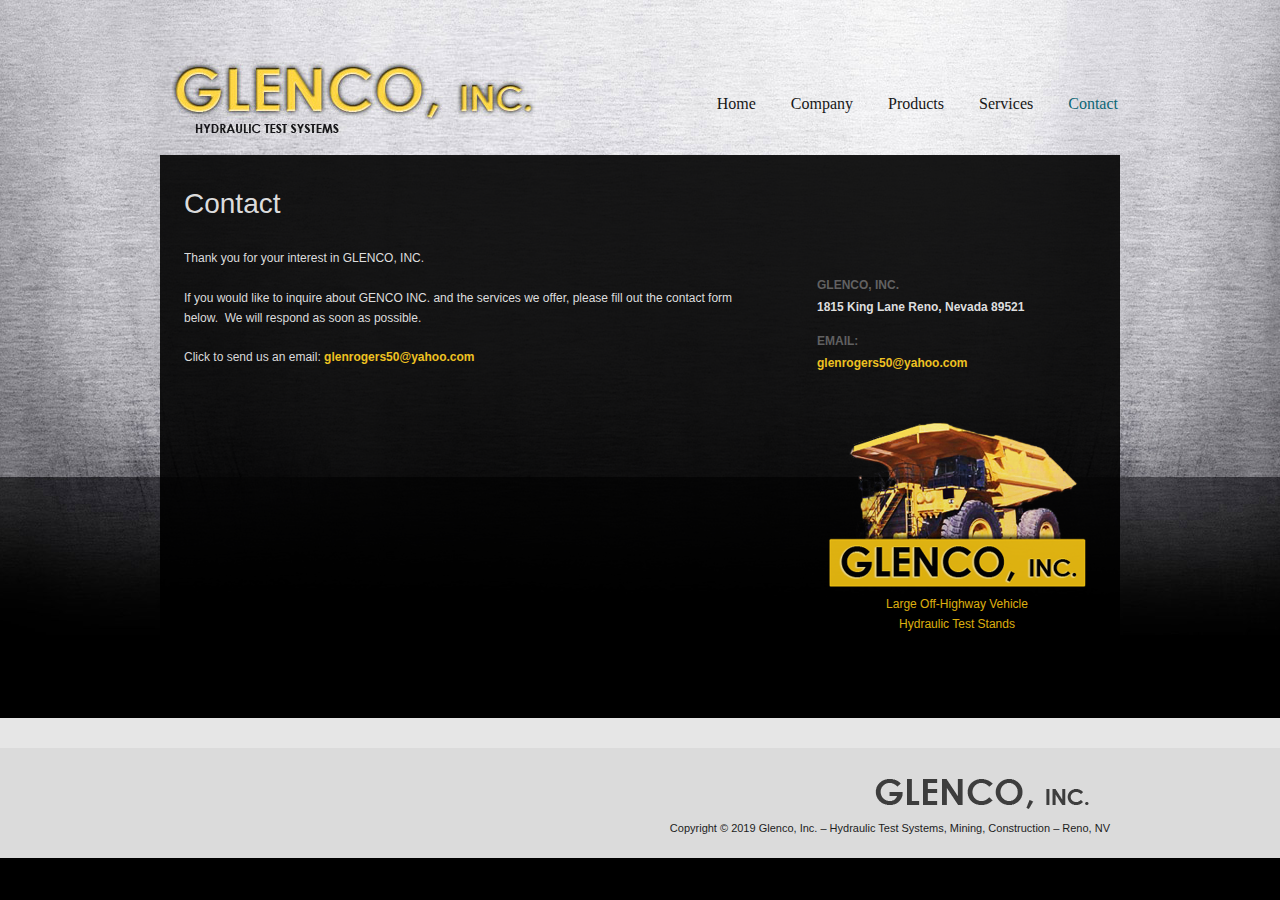
<file: contact.html>
<!DOCTYPE html PUBLIC "-//W3C//DTD XHTML 1.0 Strict//EN" "http://www.w3.org/TR/xhtml1/DTD/xhtml1-strict.dtd">
<!-- saved from url=(0032)/contact.html -->
<html xmlns="http://www.w3.org/1999/xhtml" class="gr__glenshop_com"><head><meta http-equiv="Content-Type" content="text/html; charset=UTF-8"> 
 
  
<meta name="Description" content="GlenCo LLC.">
<meta name="Keywords" content="">

<title>Glenco, Inc. – Hydraulic Test Systems, Mining, Construction – Reno, NV » Contact</title>

<meta property="og:image" content="https://imgur.com/7MP3ikA.png">
<meta name="og:description" content="Glenco, Inc. – Hydraulic Test Systems, Mining, Construction – Reno, NV » GLENCO 400 Control Valve Test Stand">
<meta property="og:type" content="website">
<meta property="og:url" content="https://glenshop.com">
<meta property="og:title" content="GlenCo">
<meta name="application-name" content="GlenCo">

<meta charset="utf-8" />
<meta name="viewport" content="width=device-width, initial-scale=1, user-scalable=no" />
<meta http-equiv="X-UA-Compatible" content="IE=edge">


<meta name="description" content="Glenco, Inc. – Hydraulic Test Systems, Mining, Construction – Reno, NV » GLENCO 400 Control Valve Test Stand" />
<meta name="twitter:image" content="https://imgur.com/7MP3ikA.png">
<meta name="twitter:card" content="summary_large_image">
<meta name="twitter:description" content="Glenco, Inc. – Hydraulic Test Systems, Mining, Construction – Reno, NV » GLENCO 400 Control Valve Test Stand">
<meta name="twitter:title" content="GlenCo">


<meta name="msapplication-TileColor" content="#ffffff">
<meta name="msapplication-TileImage" content="https://imgur.com/7MP3ikA.png">
<meta name="theme-color" content="#ffffff">
 
  
<link rel="shortcut icon" href="https://imgur.com/r5xpUv3.png">

<!-- Generic CSS -->
<link rel="stylesheet" href="./assets/style.css" type="text/css" media="screen">

<!-- Color Specific CSS -->
<link rel="stylesheet" href="./assets/red.css" type="text/css" media="screen">

<!-- Dark CSS -->

<!--[if lt ie 9]><link rel="stylesheet" type="text/css" href="http://www.glenshop.com/wp-content/themes/glenco1/css/ie.css" media="screen"/><![endif]-->

<!-- Lightbox CSS -->
<link rel="stylesheet" href="./assets/prettyPhoto.css" type="text/css" media="screen" title="prettyPhoto main stylesheet" charset="utf-8">

<!-- Tooltip -->
<link rel="stylesheet" type="text/css" href="./assets/tipTip.css">

<!-- Grab the jQuery -->
<link rel="alternate" type="application/rss+xml" title="Glenco, Inc. - Hydraulic Test Systems, Mining, Construction - Reno, NV » Contact Comments Feed" href="/contact.htmlfeed/">
		<script type="text/javascript">
			window._wpemojiSettings = {"baseUrl":"https:\/\/s.w.org\/images\/core\/emoji\/72x72\/","ext":".png","source":{"concatemoji":"http:\/\/www.glenshop.com\/wp-includes\/js\/wp-emoji-release.min.js?ver=4.4.18"}};
			!function(a,b,c){function d(a){var c,d,e,f=b.createElement("canvas"),g=f.getContext&&f.getContext("2d"),h=String.fromCharCode;return g&&g.fillText?(g.textBaseline="top",g.font="600 32px Arial","flag"===a?(g.fillText(h(55356,56806,55356,56826),0,0),f.toDataURL().length>3e3):"diversity"===a?(g.fillText(h(55356,57221),0,0),c=g.getImageData(16,16,1,1).data,g.fillText(h(55356,57221,55356,57343),0,0),c=g.getImageData(16,16,1,1).data,e=c[0]+","+c[1]+","+c[2]+","+c[3],d!==e):("simple"===a?g.fillText(h(55357,56835),0,0):g.fillText(h(55356,57135),0,0),0!==g.getImageData(16,16,1,1).data[0])):!1}function e(a){var c=b.createElement("script");c.src=a,c.type="text/javascript",b.getElementsByTagName("head")[0].appendChild(c)}var f,g;c.supports={simple:d("simple"),flag:d("flag"),unicode8:d("unicode8"),diversity:d("diversity")},c.DOMReady=!1,c.readyCallback=function(){c.DOMReady=!0},c.supports.simple&&c.supports.flag&&c.supports.unicode8&&c.supports.diversity||(g=function(){c.readyCallback()},b.addEventListener?(b.addEventListener("DOMContentLoaded",g,!1),a.addEventListener("load",g,!1)):(a.attachEvent("onload",g),b.attachEvent("onreadystatechange",function(){"complete"===b.readyState&&c.readyCallback()})),f=c.source||{},f.concatemoji?e(f.concatemoji):f.wpemoji&&f.twemoji&&(e(f.twemoji),e(f.wpemoji)))}(window,document,window._wpemojiSettings);
		</script>
		<style type="text/css">
img.wp-smiley,
img.emoji {
	display: inline !important;
	border: none !important;
	box-shadow: none !important;
	height: 1em !important;
	width: 1em !important;
	margin: 0 .07em !important;
	vertical-align: -0.1em !important;
	background: none !important;
	padding: 0 !important;
}
</style>
<link rel="stylesheet" id="contact-form-7-css" href="./assets/styles.css" type="text/css" media="all">
<script type="text/javascript" src="./assets/jquery.min.js"></script>
<link rel="https://api.w.org/" href="http://www.glenshop.com/wp-json/">
<link rel="EditURI" type="application/rsd+xml" title="RSD" href="http://www.glenshop.com/xmlrpc.php?rsd">
<link rel="wlwmanifest" type="application/wlwmanifest+xml" href="http://www.glenshop.com/wp-includes/wlwmanifest.xml"> 
  
<link rel="canonical" href="/contact.html">
<link rel="shortlink" href="http://www.glenshop.com/?p=30">
<link rel="alternate" type="application/json+oembed" href="http://www.glenshop.com/wp-json/oembed/1.0/embed?url=http%3A%2F%2Fwww.glenshop.com%2Fcontact%2F">
<link rel="alternate" type="text/xml+oembed" href="http://www.glenshop.com/wp-json/oembed/1.0/embed?url=http%3A%2F%2Fwww.glenshop.com%2Fcontact%2F&amp;format=xml">
		<style type="text/css">.recentcomments a{display:inline !important;padding:0 !important;margin:0 !important;}</style>
		
<!-- Accordion -->
<script type="text/javascript" src="./assets/jquery.kwicks-1.5.1.pack.js"></script>

<!-- Lightbox -->
<script type="text/javascript" src="./assets/jquery.prettyPhoto.js"></script>

<!-- Slider -->
<script type="text/javascript" src="./assets/jquery.cycle.min.js"></script>

<!-- Tooltips -->
<script type="text/javascript" src="./assets/jquery.tipTip.js"></script>

<link href="./assets/css" rel="stylesheet" type="text/css">

<script type="text/javascript">
	var J = jQuery.noConflict();
	J(document).ready(function(){
		
		//Lightbox
		J("a[rel^='prettyPhoto']").prettyPhoto({theme: 'light_square'});
		
		//Hidden box on homepage
		J('#slickbox').hide();
		J('a#slick-toggle').click(function() {
	    	J('#slickbox').toggle(200);
	    	return false;
		});

		//Hidden box on homepage
		J('#slickbox2').hide();
		J('a#slick-toggle2').click(function() {
	    	J('#slickbox2').toggle(400);
	    	return false;
		});
		
		//Accordion
		J('.kwicks').kwicks({
			max : 500,
			spacing : 5
		});
		
		//Portfolio hover
		J(".image-nav img, .background,").hover(
			function() {
				J(this).animate({"opacity": ".5"}, "fast");
				},
			function() {
				J(this).animate({"opacity": "1"}, "fast");
		});
		
		J(".background2,").hover(
			function() {
				J(this).animate({"opacity": ".5"}, "fast");
				},
			function() {
				J(this).animate({"opacity": "1"}, "fast");
		});
		
		//Flickr hover
		J(".flickrPhotos img, .homepage-thumbs img").hover(
			function() {
				J(this).animate({"opacity": ".15"}, "fast");
				},
			function() {
				J(this).animate({"opacity": "1"}, "fast");
		});
		
		//Button hover
		J(".callbutton").hover(
			function() {
				J(this).animate({"opacity": ".9"}, "fast");
				},
			function() {
				J(this).animate({"opacity": "1"}, "fast");
		});
			
		//Menu
		function mainmenu(){
		J(" #nav ul ").css({display: "none"}); // Opera Fix
		J(" #nav li").hover(function(){
			J(this).find('ul:first').css({visibility: "visible",display: "none"}).show(200);
			},function(){
			J(this).find('ul:first').css({visibility: "hidden"});
			});
		}
		
		J(document).ready(function(){					
			mainmenu();
		});
		
		//Slider
		J(document).ready(function() {
		    J('.slider').cycle({
				fx: 'fade', // choose your transition type, ex: fade, scrollUp, shuffle, etc...
				next: '.nextslide',
				prev: '.prevslide',
				timeout: 7000
			});
		});
		
		//Tooltip		
		J(function(){
			J(".tooltip").tipTip({defaultPosition: "top", delay: "100"});
		});
	    
	});
</script>


</head>

<body data-gr-c-s-loaded="true">	
	<div id="wrapper">	
		<!--end ribbon-->
<div id="header-wrapper">	
		<div id="header">
			<div class="contact-header">
			 
            </div>          
			</div>
                 
 	
		</div>

		
		<div class="dropshadow">
			<div class="navbar-holder">
				<div class="navbar">
					
					<ul id="nav" class="menu"><li id="menu-item-36" class="menu-item menu-item-type-post_type menu-item-object-page"><a href="/"><strong>Home</strong></a></li>
<li id="menu-item-35" class="menu-item menu-item-type-post_type menu-item-object-page"><a href="company.html"><strong>Company</strong></a></li>
<li id="menu-item-34" class="menu-item menu-item-type-post_type menu-item-object-page"><a href="products.html"><strong>Products</strong></a></li>
<li id="menu-item-33" class="menu-item menu-item-type-post_type menu-item-object-page"><a href="services.html"><strong>Services</strong></a></li>
<li id="menu-item-32" class="menu-item menu-item-type-post_type menu-item-object-page current-menu-item page_item page-item-30 current_page_item"><a href="contact.html"><strong>Contact</strong></a></li>
</ul>                    
					
					
					<div style="clear:both;"> </div>
				</div><!--end navbar-->
			</div><!--end navbar holder-->
			
		<div id="main">
			<div class="main-w1">
				<div style="clear:both;"> </div>
				<div class="title-block">
					<ul class="breadcrumbs">
						<li>Home » Contact</li>
					</ul>
					<h1>
												Contact											</h1>
				</div><!--title block-->
				<div class="columns-holder">
					<div id="content">
						<div class="post">
														<div class="post_sep">	
									
								<p>Thank you for your interest in GLENCO, INC.</p>
<p>If you would like to inquire about GENCO INC. and the services we offer, please fill out the contact form below.&nbsp; We will respond as soon as possible.<br>
</p>Click to send us an email: <a href="mailto:glenrogers50@yahoo.com"><strong> glenrogers50@yahoo.com</strong></a>
							</div>
																				</div><!--end post-->
					</div><!--end content-->
					
										<div id="sidebar" class="sidebar">
						<div class="boxes-holder">
							<!-- Show Blog Stuff ... if the mood is right -->
														
							<div class="box">			<div class="textwidget"><h2>GLENCO, Inc.</h2>
<strong>1815 King Lane
Reno, Nevada 89521</strong>
<h2>Email:</h2><a href="mailto:glenrogers50@yahoo.com"><strong> glenrogers50@yahoo.com</strong></a>
<br><br><br><br><a href="products.html" style="text-align:center"><p align="center"><img class="aligncenter wp-image-119" title="CaterpillarLogo" src="./assets/images/CaterpillarLogo1.png" alt="Large Off-Highway Vehicles"><br>Large Off-Highway Vehicle<br>Hydraulic Test Stands</p></a></div>
		</div>							
						</div>
					</div>					<div style="clear:both;"> </div>	
				</div><!--end columns holder-->
			</div><!--end main m1-->
		</div><!--end main-->
	
		</div><!--dropshadow-->
	</div><!--wrapper-->
	
	<div id="footer">
			<div class="footer-w1">
				<div class="columns">
					<div class="column column3">
								
											</div><!--end column-->
					
					<div class="column column1">
								
											</div><!--end column-->
					
					<div class="column column2">
								
											</div><!--end column-->
					
					<div style="clear:both;"> </div>
				</div><!--end columns-->
			</div><!--end footerw1-->
			
			<div class="navigation_wrap">
				<div class="navigation">
					<div class="navigation_left">
						 		</div>
					
					<div class="navigation_right">
                    <div style="float:right; margin-left: 30px;"><img  src="./assets/images/logo-sm.png" width="250" height="45"></div>
						<div class="footerdate">
						<!--  -->
						<div style="clear:both;"> </div>
						<p>Copyright © 2019 Glenco, Inc. – Hydraulic Test Systems, Mining, Construction – Reno, NV</p>
                         
						</div> 
						
					</div>
					
				</div><!--navigation-->
			</div><!--nav wrap-->
		</div><!--footer-->
	
<script type="text/javascript">
var gaJsHost = (("https:" == document.location.protocol) ? "https://ssl." : "http://www.");
document.write(unescape("%3Cscript src='" + gaJsHost + "google-analytics.com/ga.js' type='text/javascript'%3E%3C/script%3E"));
</script><script src="./assets/ga.js" type="text/javascript"></script>
<script type="text/javascript">
try {
var pageTracker = _gat._getTracker("UA-27993570-1");
pageTracker._trackPageview();
} catch(err) {}</script>

<script type="text/javascript" src="./assets/comment-reply.min.js"></script>
<script type="text/javascript" src="./assets/jquery.form.js"></script>
<script type="text/javascript" src="./assets/scripts.js"></script>
<script type="text/javascript" src="./assets/wp-embed.min.js"></script>


<div class="pp_pic_holder light_square" style="top: 218.5px; left: 567px;"> 						<div class="pp_top"> 							<div class="pp_left"></div> 							<div class="pp_middle"></div> 							<div class="pp_right"></div> 						</div> 						<div class="pp_content_container"> 							<div class="pp_left"> 							<div class="pp_right"> 								<div class="pp_content"> 									<div class="pp_loaderIcon"></div> 									<div class="pp_fade"> 										< a href="company.html#" class="pp_expand" title="Expand the image">Expand</a> 										<div class="pp_hoverContainer"> 											<a class="pp_next" href="/contact.html#">next</a> 											<a class="pp_previous" href="/contact.html#">previous</a> 										</div> 										<div id="pp_full_res"></div> 										<div class="pp_details clearfix"> 											<a class="pp_close" href="/contact.html#">Close</a> 											<p class="pp_description"></p> 											<div class="pp_nav"> 												< a href="company.html#" class="pp_arrow_previous">Previous</a> 												<p class="currentTextHolder">0/0</p> 												< a href="company.html#" class="pp_arrow_next">Next</a> 											</div> 										</div> 									</div> 								</div> 							</div> 							</div> 						</div> 						<div class="pp_bottom"> 							<div class="pp_left"></div> 							<div class="pp_middle"></div> 							<div class="pp_right"></div> 						</div> 					</div> 					<div class="pp_overlay" style="opacity: 0; height: 974px;"></div> 					<div class="ppt" style="top: 218.5px; left: 587px;"></div><div id="tiptip_holder" style="max-width:200px;"><div id="tiptip_arrow"><div id="tiptip_arrow_inner"></div></div><div id="tiptip_content"></div></div><span id="buffer-extension-hover-button" style="display: none; position: absolute; z-index: 8675309; width: 100px; height: 25px; background-image: url(&quot;chrome-extension://noojglkidnpfjbincgijbaiedldjfbhh/data/shared/img/buffer-hover-icon@2x.png&quot;); background-size: 100px 25px; opacity: 0.9; cursor: pointer;"></span></body></html>
</file>
